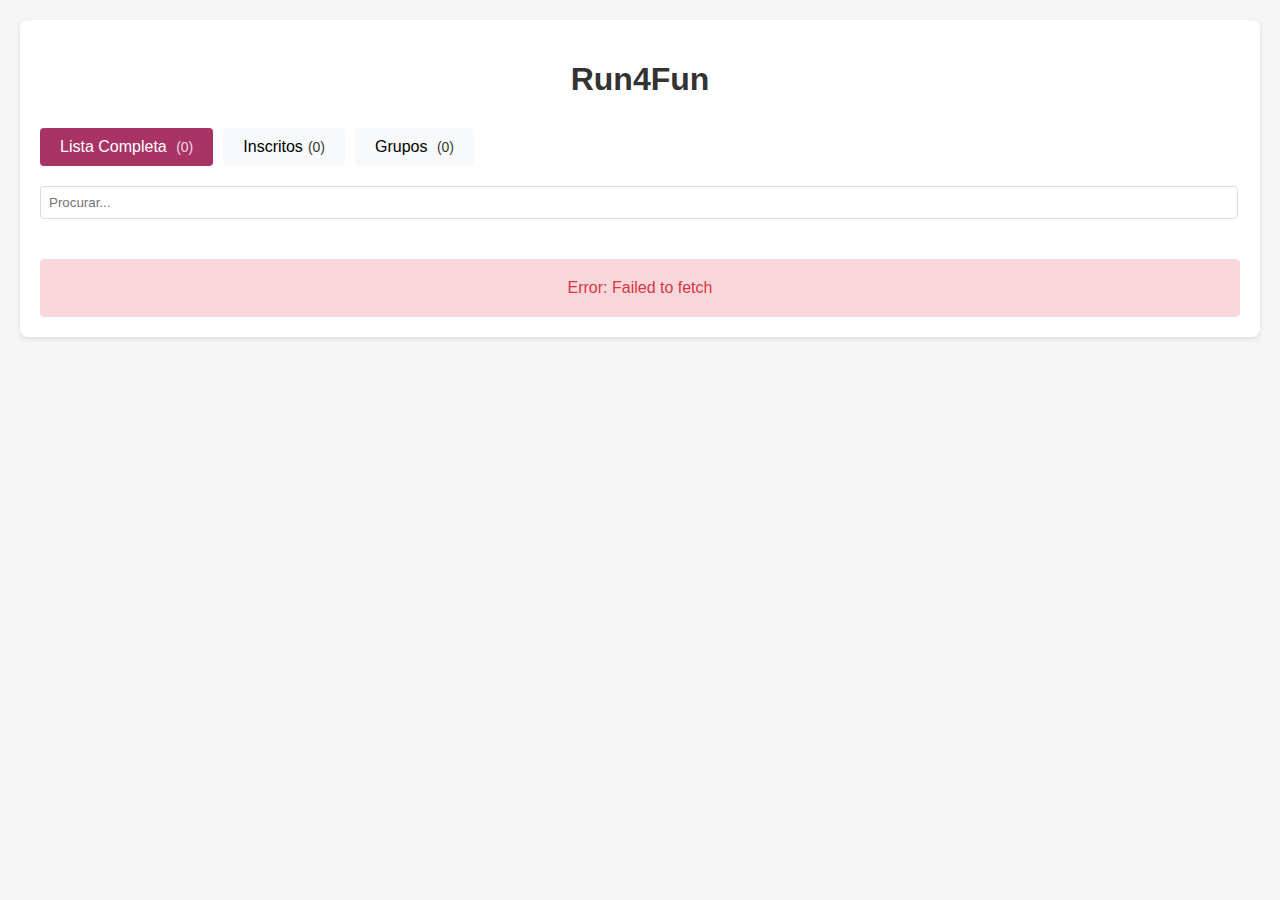
<file: index.html>
<!DOCTYPE html>
<html lang="en">

<head>
    <meta charset="UTF-8">
    <meta name="viewport" content="width=device-width, initial-scale=1.0, user-scalable=no">
    <title>Run4Fun</title>
    <link rel="stylesheet" href="app.css">
</head>

<body>
    <div class="container">
        <h1>Run4Fun</h1>

        <!-- Reload Data Button -->
        <div style="margin-bottom: 20px;">
        </div>
        
        <div class="tabs">
            <button class="tab-button active" data-tab="conferencistas-list">Lista Completa <span
                id="conferencistas-count" class="counter">(0)</span></button>
                <button class="tab-button" data-tab="incricoes-list">Inscritos<span id="incricoes-count"
                    class="counter">(0)</span></button>
                    <button class="tab-button" data-tab="grupos-list">Grupos <span id="grupos-count"
                        class="counter">(0)</span></button>
                        <!-- <button class="tab-button" data-tab="planilha-list">Planilha</button> -->
            <!-- <button id="reloadDataButton" class="reload-data" onclick="loadData()">
                Recarregar Dados
            </button> -->
        </div>

        <!-- PARTICIPANTES Conferencistas -->
        <div class="table-container" id="divConferencistas">
            <div class="search-container" style="margin-bottom: 20px;">
                <input type="text" id="searchInputConferencistas" placeholder="Procurar..."
                    style="width: 100%; padding: 8px; border: 1px solid #ddd; border-radius: 4px;" 
                    oninput="searchConferencistas()">
            </div>
            <table id="dataTableConferencistas">
                <thead>
                    <tr id="headerRowConferencistas"></tr>
                </thead>
                <tbody id="tableBodyConferencistas"></tbody>
            </table>
        </div>

        <!-- INCRICAO CORRIDA -->
        <div class="table-container" id="divInscricoes" style="display: none;">
            <div class="search-container" style="margin-bottom: 20px;">
                <input type="text" id="searchInputInscricoes" placeholder="Procurar..."
                    style="width: 100%; padding: 8px; border: 1px solid #ddd; border-radius: 4px;"
                    oninput="searchInscricoes()">
            </div>
            <table id="dataTableInscricoes">
                <thead>
                    <tr id="headerRowInscricoes"></tr>
                </thead>
                <tbody id="tableBodyInscricoes"></tbody>
            </table>
        </div>

        <!-- GRUPOS -->
        <div class="table-container" id="divGrupos" style="display: none;">
        </div>

        <!-- PLANILHA -->
        <!-- <div class="table-container" id="divPlanilha" style="display: none;">
        </div> -->

        <div id="loading" class="loading">Carregando dados...</div>
        <div id="error" class="error-message"></div>

    </div>

    <div id="overlay" style="display: none; position: fixed; top: 0; left: 0; width: 100%; height: 100%; background-color: rgba(0, 0, 0, 0.5); z-index: 999;"></div>

    <div id="dialog" style="display: none; position: fixed; top: 50%; left: 50%; transform: translate(-50%, -50%); background-color: #fff; padding: 20px; box-shadow: 0 4px 8px rgba(0, 0, 0, 0.2); z-index: 1000; min-width: 300px;">
        <form id="enrollmentForm">
            <div class="form-group">
                <label for="nome">Nome</label>
                <input type="text" class="form-control" id="nome" required>
            </div>
            <div class="form-group">
                <label for="cpf">CPF</label>
                <input type="text" class="form-control" id="cpf" required>
            </div>
            <div class="form-group">
                <label for="celular">Celular</label>
                <input type="tel" class="form-control" id="celular" required>
            </div>
            <div class="form-group">
                <label for="genero">Gênero</label>
                <select class="form-control" id="genero" required>
                    <option value="">Selecione...</option>
                    <option value="Masculino">Masculino</option>
                    <option value="Feminino">Feminino</option>
                </select>
            </div>
            <div class="form-group">
                <label for="idade">Idade</label>
                <input type="number" class="form-control" id="idade" min="0" required>
            </div>
            <div class="form-group">
                <label for="groupInput">Grupo (Opcional):</label>
                <input id="groupInput" type="text" class="form-control">
            </div>
            <div style="display: flex; justify-content: space-between; margin-top: 20px;">
                <button type="button" id="cancelButton" style="background-color: #dc3545; color: #fff; border: none; padding: 10px; cursor: pointer;">Cancelar</button>
                <button type="submit" id="confirmButton" style="background-color: #28a745; color: #fff; border: none; padding: 10px; cursor: pointer;">Confirmar</button>
            </div>
        </form>
    </div>

    <script src="app.js"></script>
    <script src="modules/google_sheets.js"></script>
    <script src="modules/html_render.js"></script>

</body>

</html>
</file>
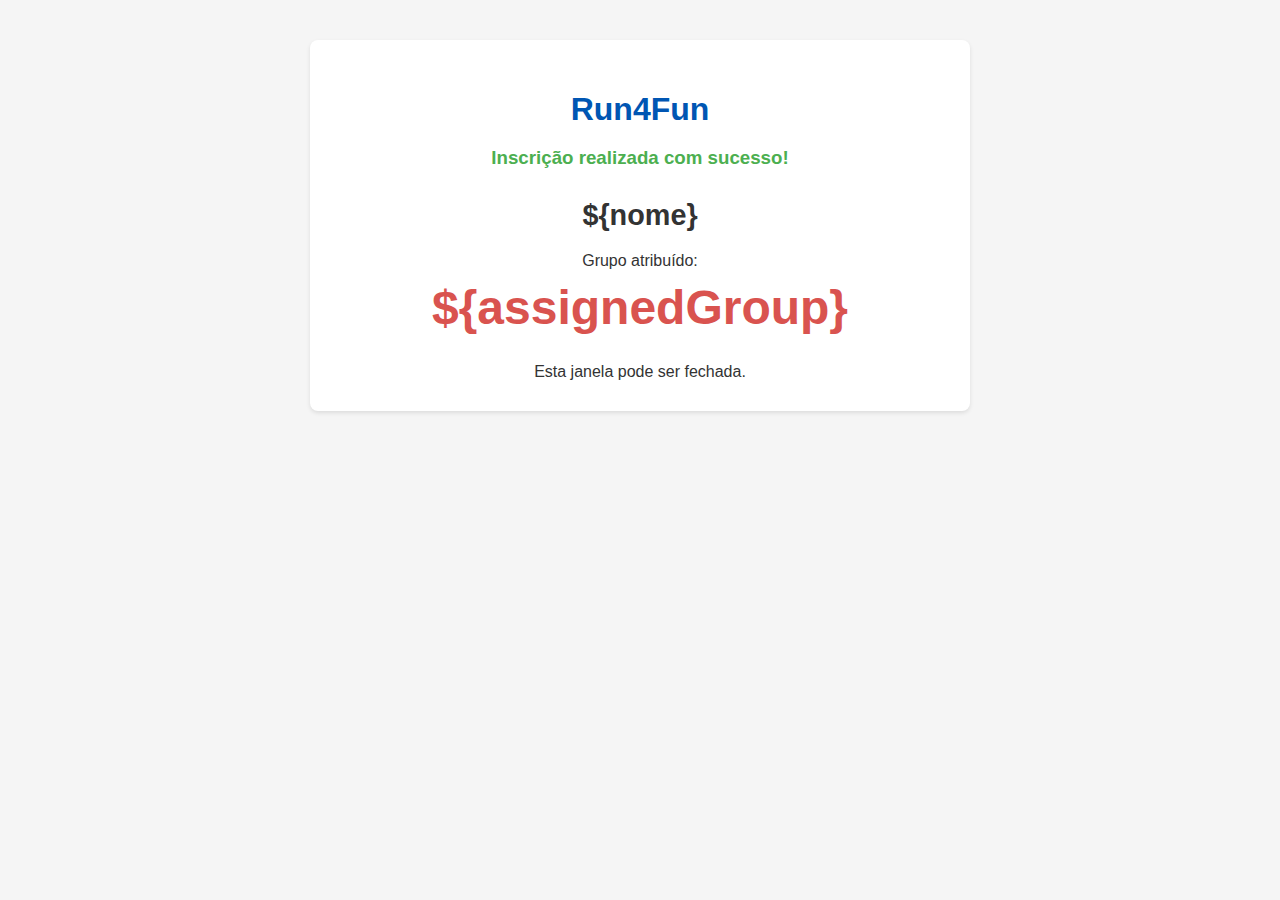
<file: app_script/index.html>
<!DOCTYPE html>
            <html lang='pt-BR'> <!-- Adjusted language -->
                <head>
                    <meta charset='UTF-8'>
                    <meta name='viewport' content='width=device-width, initial-scale=1.0, user-scalable=no'>
                    <title>Run4Fun - Inscrição Confirmada</title> <!-- Adjusted title -->
                    <script>
                        function closeWindow() {
                            // Try closing the window/tab; might be blocked by browser depending on context
                            window.close();
                            // Fallback or alternative for mobile/web apps might be needed
                            // e.g., redirecting to a 'success' page or showing a persistent message.
                            // For simple web forms, this often works if opened via target="_blank" or window.open().
                            // If it doesn't close, provide clear instructions.
                            if (!window.closed) {
                                alert("Inscrição concluída! Você pode fechar esta janela manualmente.");
                            }
                        }
                    </script>
                    <style>
                        body { font-family: Arial, sans-serif; margin: 20px; background-color: #f5f5f5; color: #333; text-align: center; }
                        .container { max-width: 600px; margin: 40px auto; background-color: white; padding: 30px; border-radius: 8px; box-shadow: 0 2px 4px rgba(0, 0, 0, 0.1); }
                        h1 { color: #0056b3; margin-bottom: 10px; } /* Example color */
                        h2 { color: #333; margin-top: 0; margin-bottom: 20px; font-size: 1.8em; }
                        h3 { color: #4CAF50; margin-bottom: 30px; } /* Success color */
                        .group-number { font-size: 3em; color: #d9534f; font-weight: bold; margin: 10px 0; } /* Highlight group */
                        .close-link { display: inline-block; margin-top: 20px; padding: 10px 20px; background-color: #007bff; color: white; text-decoration: none; border-radius: 5px; cursor: pointer; }
                        .close-link:hover { background-color: #0056b3; }
                    </style>
                </head>
                <body>
                    <div class='container'>
                        <h1>Run4Fun</h1>
                        <h3>Inscrição realizada com sucesso!</h3>
                        <h2>${nome}</h2> <!-- Display name -->
                        Grupo atribuído: <!-- Label -->
                        <div class='group-number'>${assignedGroup}</div> <!-- Display assigned group -->
                        <br>
                        <span>Esta janela pode ser fechada.</span>
                    </div>
                </body>
            </html>
</file>
<file: app.css>
body {
    font-family: Arial, sans-serif;
    margin: 20px;
    background-color:hsl(0, 0.00%, 96.10%);
}
.container {
    max-width: 1200px;
    margin: 0 auto;
    background-color: white;
    padding: 20px;
    border-radius: 8px;
    box-shadow: 0 2px 4px rgba(0, 0, 0, 0.1);
}
h1 {
    color: #333;
    text-align: center;
    margin-bottom: 30px;
}
table {
    width: 100%;
    border-collapse: collapse;
    margin-top: 20px;
}
th, td {
    padding: 12px;
    text-align: left;
    border-bottom: 1px solid #ddd;
}
th {
    background-color: #f8f9fa;
    font-weight: bold;
}
tr:hover {
    background-color: #f5f5f5;
}

.reload-data {
    padding: 10px 20px;
    border: none;
    background-color: #8fb6e0;
    color: white;
    border-radius: 4px;
    cursor: pointer;
}

.small-header {
    display: none;
}

@media screen and (max-width: 768px) {
    table, thead, tbody, th, td, tr {
        display: block;
    }

    .small-header {
        display: inline;
        color: #707070;
        font-size: medium;
        margin-right: 10px;
    }
    
    thead tr {
        position: absolute;
        top: -9999px;
        left: -9999px;
    }
    
    tr {
        margin-bottom: 15px;
        border: 1px solid #ddd;
        border-radius: 4px;
    }
    
    td {
        border: none;
        border-bottom: 1px solid #eee;
        position: relative;
        /* padding-left: 50%; */
        white-space: normal;
        text-align: left;
    }
    
    td:before {
        position: absolute;
        left: 12px;
        width: 45%;
        padding-right: 10px;
        white-space: nowrap;
        text-align: left;
        font-weight: bold;
        content: attr(data-label);
    }
    
    tr:last-child td:last-child {
        border-bottom: none;
    }
}
.error-message {
    color: #dc3545;
    text-align: center;
    padding: 20px;
    background-color: #f8d7da;
    border-radius: 4px;
    margin-top: 20px;
    display: none;
}
.tabs {
    display: flex;
    gap: 10px;
    margin-bottom: 20px;
}
.tab-button {
    padding: 10px 20px;
    border: none;
    background-color: #f8f9fa;
    border-radius: 4px;
    cursor: pointer;
    font-size: 16px;
    transition: background-color 0.3s;
}
.tab-button:hover {
    background-color: #e9ecef;
}
.tab-button.active {
    background-color: #aa3365;
    color: white;
}
.counter {
    display: inline-block;
    margin-left: 5px;
    font-size: 14px;
    opacity: 0.8;
}
.loading {
    text-align: center;
    padding: 20px;
    display: none;
}
.table-container {
    width: 100%;
}
.search-container {
    margin-right: 20px;
}

.form-control {
    width: 100%;
    margin-bottom: 7px;
    font-size: 16px;
    padding: 7px;
}

#enrollmentForm {
    margin: 12px;
}

.logo {
    width: 100%;
    height: auto;
    margin-bottom: 10px;
    align-items: center;
    display: flex;
    justify-content: center;
}

.logo img {
    width: 150px;
}

.groups-grid {
    display: grid;
    grid-template-columns: repeat(auto-fit, minmax(300px, 1fr));
    gap: 20px;
}

.group-card {
    background: white;
    padding: 20px;
    border-radius: 8px;
    box-shadow: 0 2px 4px rgba(0,0,0,0.1);
    display: flex;
    flex-wrap: wrap;
}

.group-header {
    width: 25%;
    min-width: 120px;
    background-color: #aa3365;
    display: flex;
    flex-direction: column;
    align-items: center;
    text-align: center;
    justify-content: center;
}

.group-header h3 {
    margin-top: 0;
    color: #ffffff;
    font-size: xx-large;
    margin-bottom: 0;
    width: 100%;
    word-break: break-word;
}

.group-header span {
    font-size: small;
    color: white;
    width: 100%;
    word-break: break-word;
}

.group-participants {
    list-style: none;
    padding: 0;
    margin: 0;
    flex: 1;
}

.group-participant {
    padding: 8px;
    border-bottom: 1px solid #eee;
    word-break: break-word;
}

.group-participant-male {
    background-color: #e3f2fd;
}

.group-participant-female {
    background-color: #fce4ec;
}
</file>
